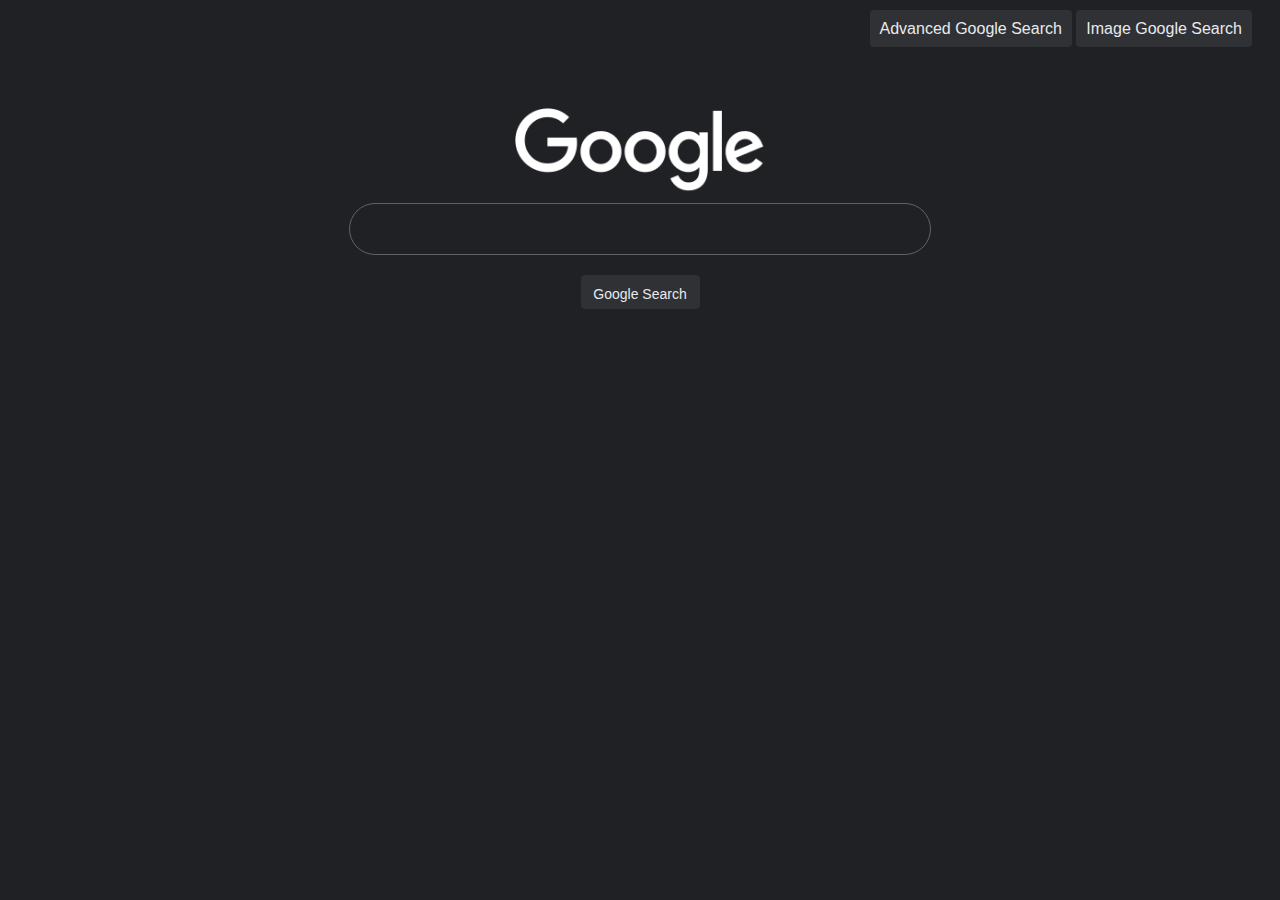
<file: index.html>
<!DOCTYPE html>
<html lang="en">
    <head>
        <title>Search</title>
        <link rel="stylesheet" href="styles.css">
    </head>
    <body>
        <div class="barra-navegacion">
            <a href="advanced_search.html">Advanced Google Search</a>
            <a href="image_search.html">Image Google Search</a>
        </div>
        <form class="busqueda" action="https://www.google.com/search" autocomplete="off">
            <img src="Google.png" alt="Google">
            <input class="query" type="text" name="q">
            <input id="boton" type="submit" value="Google Search">
        </form>
    </body>
</html>
</file>
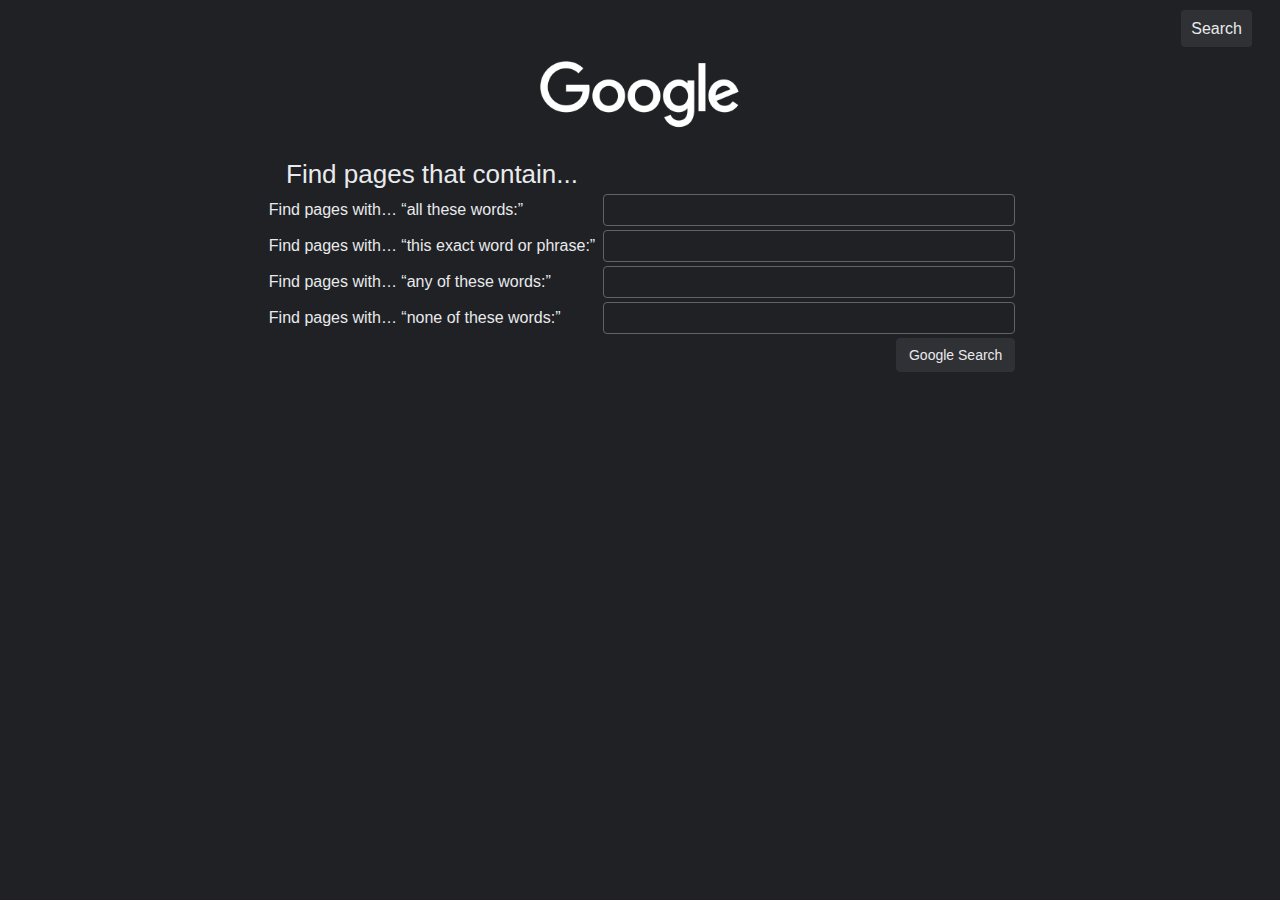
<file: advanced_search.html>
<!DOCTYPE html>
<html lang="en">
    <head>
        <title>Advanced Search</title>
        <link rel="stylesheet" href="advanced.css">
    </head>
    <body>
        <div class="barra-navegacion">
            <a href="index.html">Search</a>
        </div>
        <form class="busqueda" action="https://www.google.com/search">
            <table>
                <thead>
                    <th>
                        <img src="Google.png" alt="Google">
                    </th>
                </thead>
                <tbody>
                    <tr>
                        <td id="principal">Find pages that contain...</td>
                    </tr>
                    <tr>
                        <td><label for="query"></label>Find pages with… “all these words:”</label></td>
                        <td><input type="text" name="as_q" class="query"></td>
                    </tr>
                    <tr>
                        <td><label for="query"></label>Find pages with… “this exact word or phrase:”</label></td>
                        <td><input type="text" name="as_epq" class="query"></td>
                    </tr>
                    <tr>
                        <td><label for="query"></label>Find pages with… “any of these words:”</label></td>
                        <td><input type="text" name="as_oq" class="query"></td>
                    </tr>
                    <tr>
                        <td><label for="query"></label>Find pages with… “none of these words:”</label></td>
                        <td><input type="text" name="as_eq" class="query"></td>
                    </tr>
                    <tr>
                        <td colspan="2">
                            <input id="boton" type="submit" value="Google Search"></td>
                    </tr>

                </tbody>
            </table>
        </form>
    </body>
</html>
</file>
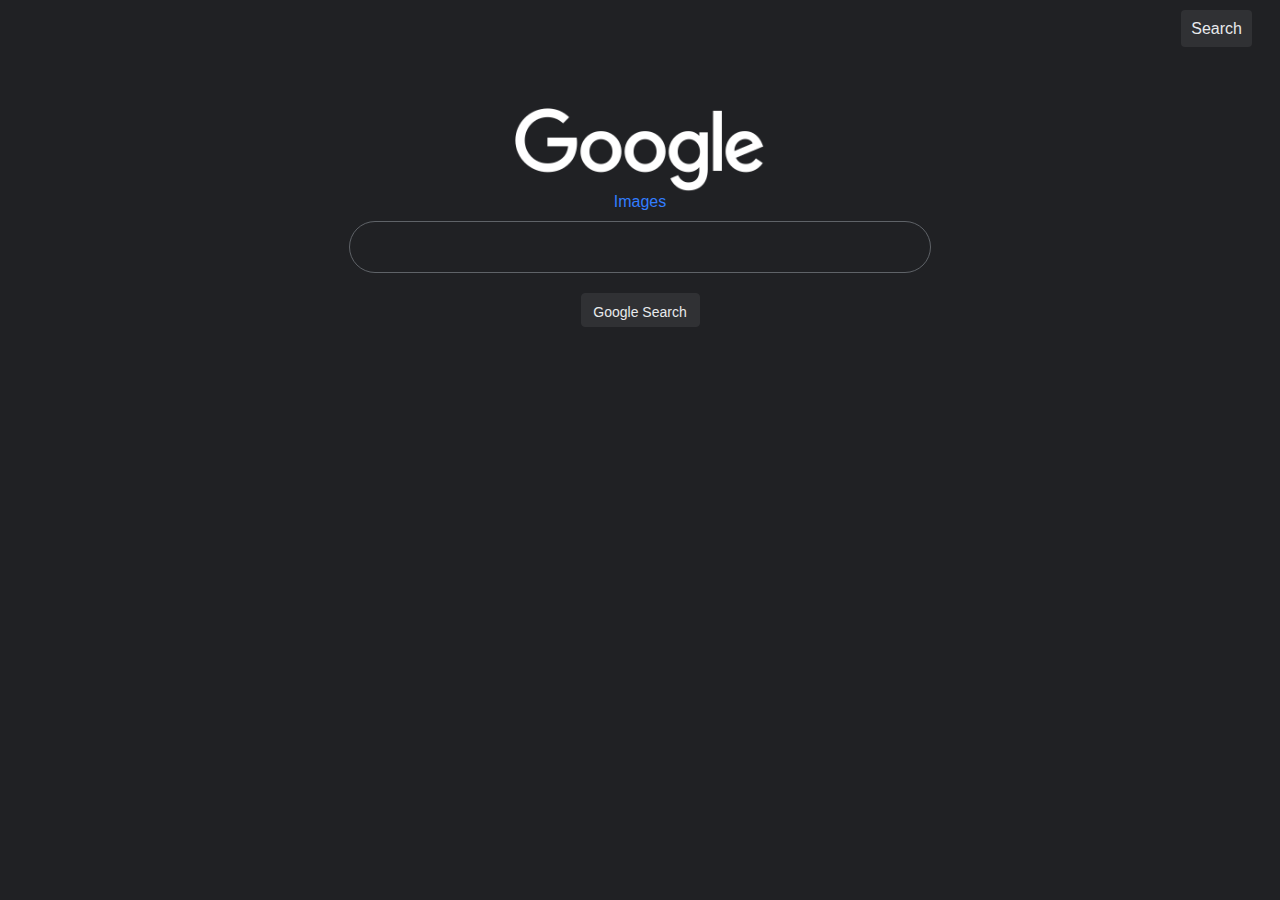
<file: image_search.html>
<!DOCTYPE html>
<html lang="en">
    <head>
        <title>Image Search</title>
        <link rel="stylesheet" href="styles.css">
    </head>
    <body>
        <div class="barra-navegacion">
            <a href="index.html">Search</a>
        </div>
        <form class="busqueda" action="https://google.com/images">
            <img src="google_imagenes.png" alt="Google">
            <label for="">Images</label>
            <input class="query" type="text" name="q">
            <input id="boton" type="submit" value="Google Search">
        </form>
    </body>
</html>
</file>
<file: styles.css>
body{
    background-color: #202124;
    font-family: Arial;
}

.barra-navegacion{
    text-align: right;
    margin: 20px;
}

.barra-navegacion a{
    text-decoration: none;
    padding: 10px;
    background-color: #303134;
    color: #e8eaed;
    border-radius: 4px;
    
}

.busqueda{
    display: flex;
    margin-top: 70px;
    flex-direction: column;
    align-items: center;

}
.busqueda img{
    width: 250px;
}

.query{
    background-color: #202124;
    width: 560px;
    height: 30px;
    border-radius: 50px;
    border: 1px solid #5f6368;
    padding: 10px;
    color: #e8eaed;
    margin: 10px;
    appearance: none;
    outline: 0;
    font-size: 16px;
}

.query:-webkit-autofill,
.query:-webkit-autofill:hover, 
.query:-webkit-autofill:focus {
  -webkit-box-shadow: 0 0 0px 60px #202124 inset !important;
  -webkit-text-fill-color: #e8eaed !important;
}


.query:hover,
.query:focus{
    background-color: #303134;
    border: 1px solid #303134;
    box-shadow: 0 1px 6px 0 #171717;
}

#boton{
    background-color: #303134;
    width: 119px;
    height: 34px;
    padding: 10px;
    margin: 10px;
    color: #e8eaed;
    text-align: center;
    border-style: none;
    border: 1px solid #303134;
    border-radius: 4px;
    font-size: 14px;
    cursor: pointer;
}

.busqueda label{
    color: rgb(50, 125, 255);
}
#boton:hover{
    border: 1px solid #5f6368;
}
</file>
<file: advanced.css>
body{
    background-color: #202124;
    font-family: Arial;
}

.barra-navegacion{
    text-align: right;
    margin: 20px;
}
.barra-navegacion a{
    text-decoration: none;
    padding: 10px;
    background-color: #303134;
    color: #e8eaed;
    border-radius: 4px;
    
}
table{
    display: flex;
    flex-direction: column;
    justify-content: center;
    align-items: center;
}

img{
    width: 200px;
}

th{
    font-size: 20px;
    padding-bottom: 20px;
}

#principal{
    font-size: 26px;
    text-align: center;
}

td{
    color: #e8eaed;
    padding-left: 5px;
}

.query{
    background-color: #202124;
    width: 400px;
    height: 20px;
    border-radius: 4px;
    border: 1px solid #5f6368;
    padding: 5px;
    color: #e8eaed;
    appearance: none;
    outline: 0;
}

.query:-webkit-autofill,
.query:-webkit-autofill:hover, 
.query:-webkit-autofill:focus {
  -webkit-box-shadow: 0 0 0px 60px #202124 inset !important;
  -webkit-text-fill-color: #e8eaed !important;
}


.query:hover,
.query:focus{
    background-color: #303134;
    border: 1px solid #303134;
    box-shadow: 0 1px 6px 0 #171717;
}

#boton{
    background-color: #303134;
    width: 119px;
    height: 34px;
    color: #e8eaed;
    text-align: center;
    border-style: none;
    border: 1px solid #303134;
    border-radius: 4px;
    font-size: 14px;
    cursor: pointer;
    float: right;
}

#boton:hover{
    border: 1px solid #5f6368;
}
</file>
